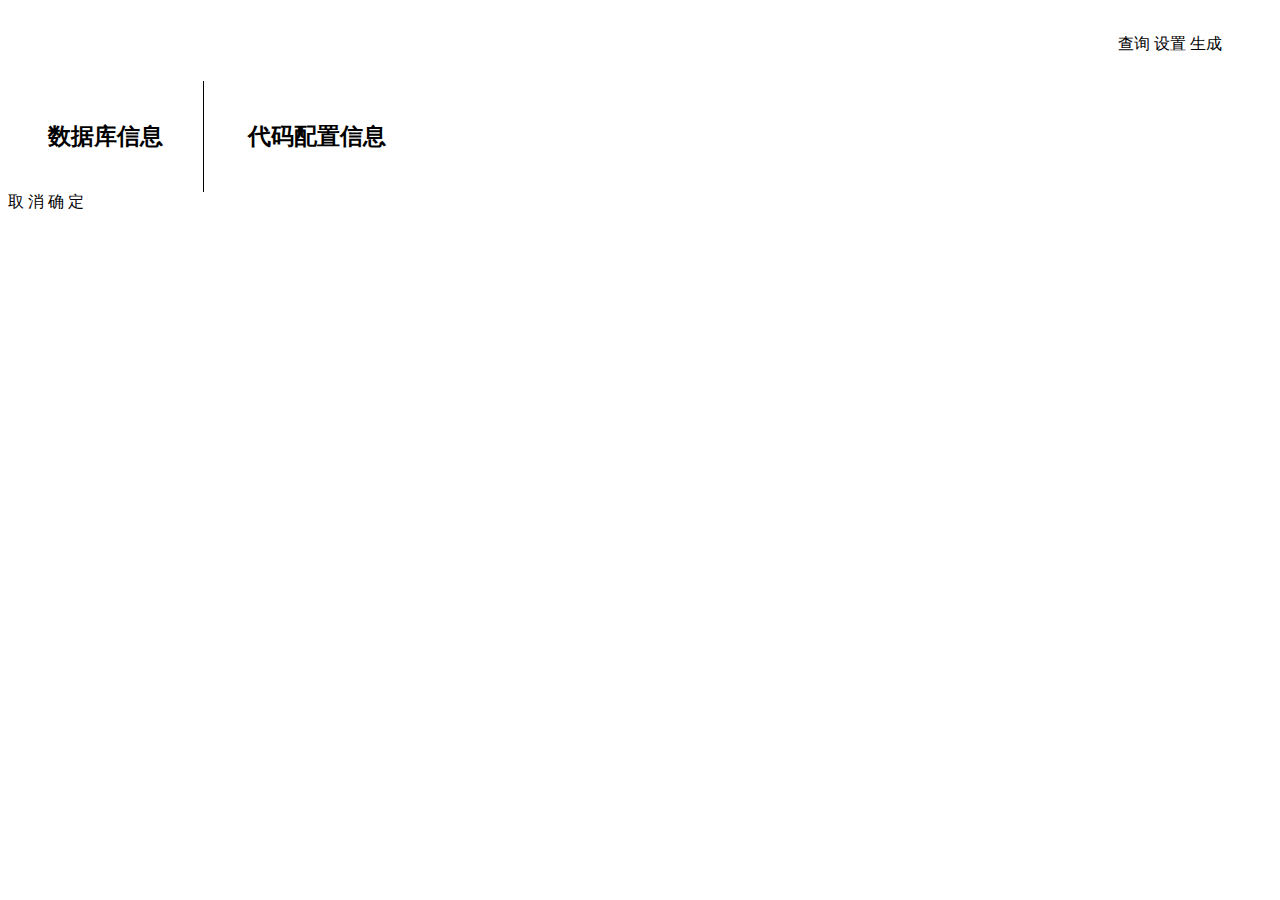
<file: com-admin-generator-web/src/main/resources/templates/index.html>
<!DOCTYPE html>
<html lang="en" xmlns:th="http://www.thymeleaf.org">
<head>
    <meta charset="UTF-8">
    <title>首页</title>
    <div th:include="common::header"></div>
    <link rel="stylesheet" th:href="@{/css/index.css}"/>
    <style type="text/css">
        .form-card{
            display: inline-block;
            vertical-align: top;
            padding: 30px;
        }
        .form-card .header{
            padding: 10px;
            font-size: 23px;
            font-weight: 700;
        }
        .search-div{
            text-align: right;
            padding: 26px 50px;
            background: #fff;
        }
        .search-div .search-input{
            width: 30%;
            margin-right: 20px;
        }
    </style>
</head>
<body>
    <div id="app" v-cloak>
        <div class="search-div">
            <el-input class="search-input" clearable placeholder="请输入内容" prefix-icon="el-icon-search" v-model="search"></el-input>
            <el-button type="primary" @click="getTables">查询</el-button>
            <el-button type="primary" @click="genFormDialogShow = true;">设置</el-button>
            <el-button type="primary" @click="gen">生成</el-button>
        </div>
        <el-table
                v-loading="tableLoading"
                ref="multipleTable"
                :data="tables"
                border
                @select="selectF"
                @select-all="selectF"
                style="width: 100%">
            <el-table-column type="selection" width="55"></el-table-column>
            <el-table-column prop="tableName" label="表名"></el-table-column>
            <el-table-column prop="tableComment" label="说明"></el-table-column>
            <el-table-column prop="tableSchema" label="所属数据库"></el-table-column>
            <el-table-column prop="engine" label="引擎"></el-table-column>
            <el-table-column prop="tableCollation" label="字符集"></el-table-column>
        </el-table>

        <el-pagination
                @size-change="handleSizeChange"
                @current-change="handleCurrentChange"
                :current-page="page.currentPage"
                :page-sizes="[10, 20, 30, 40,50]"
                :page-size="page.pageSize"
                layout="total, sizes, prev, pager, next, jumper"
                :total="page.total">
        </el-pagination>


        <el-dialog title="设置" :visible.sync="genFormDialogShow" width="55%">
            <el-form :model="genForm" ref="genForm">
                    <div class="form-card" style="border-right: 1px solid;" >
                        <div class="header">
                            <span>数据库信息</span>
                        </div>
                        <el-form-item label="主机地址:" label-width="120px" prop="host" :rules="[{ required: true, message: '请输入主机地址'}]">
                            <el-input v-model="genForm.host" autocomplete="off"></el-input>
                        </el-form-item>
                        <el-form-item label="端口:" label-width="120px" prop="port" :rules="[{ required: true, message: '请输入端口'}]">
                            <el-input v-model="genForm.port" autocomplete="off"></el-input>
                        </el-form-item>
                        <el-form-item label="用户名:" label-width="120px" prop="user" :rules="[{ required: true, message: '请输入用户名'}]">
                            <el-input v-model="genForm.user" autocomplete="off"></el-input>
                        </el-form-item>
                        <el-form-item label="密码:" label-width="120px" prop="password" :rules="[{ required: true, message: '请输入密码'}]">
                            <el-input v-model="genForm.password" autocomplete="off"></el-input>
                        </el-form-item>
                        <el-form-item label="数据库名称:" label-width="120px" prop="dbName" :rules="[{ required: true, message: '请输入数据库名称'}]">
                            <el-input v-model="genForm.dbName" autocomplete="off"></el-input>
                        </el-form-item>
                    </div>
                    <div class="form-card">
                        <div class="header">
                            <span>代码配置信息</span>
                        </div>
                        <el-form-item label="包名:" label-width="120px" prop="packageName" :rules="[{ required: true, message: '请输入包名'}]">
                            <el-input v-model="genForm.packageName" autocomplete="off"></el-input>
                        </el-form-item>
                        <el-form-item label="作者:" label-width="120px" prop="author" :rules="[{ required: true, message: '请输入作者'}]">
                            <el-input v-model="genForm.author" autocomplete="off"></el-input>
                        </el-form-item>
                        <el-form-item label="lombok:" label-width="120px" prop="lombok" :rules="[{ required: true, message: '请选择是否启用lombok'}]">
                            <el-switch
                                    v-model="genForm.lombok"
                                    active-color="#13ce66"
                                    inactive-color="#ff4949"
                                    active-value="1"
                                    inactive-value="0">
                            </el-switch>
                        </el-form-item>
                    </div>
            </el-form>
            <div slot="footer" class="dialog-footer">
                <el-button @click="genFormDialogShow = false">取 消</el-button>
                <el-button type="primary" @click="setting">确 定</el-button>
            </div>
        </el-dialog>

    </div>
</body>
<div th:include="common::footer"></div>
<script type="text/javascript" th:src="@{/js/index.js}"></script>
</html>
</file>
